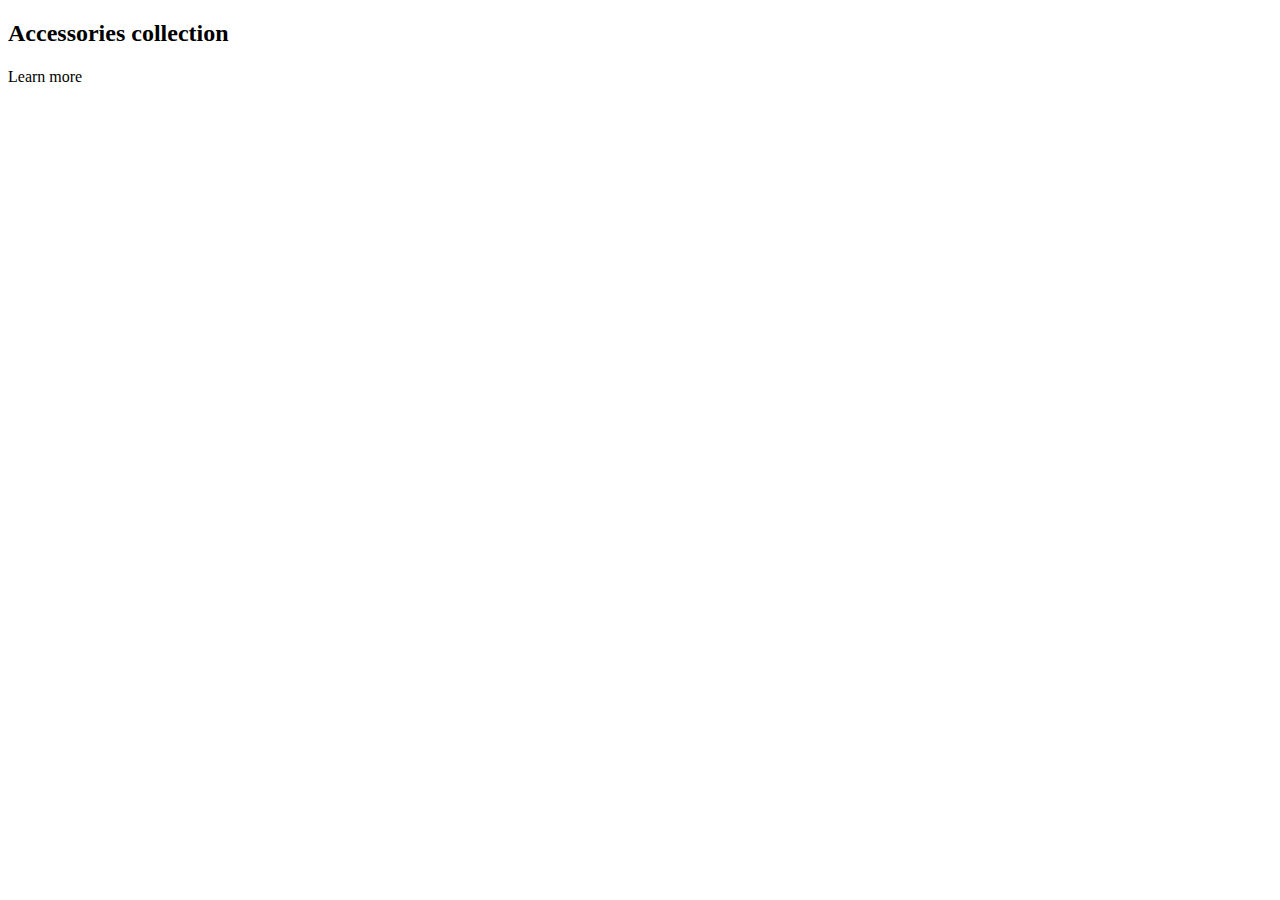
<file: src/main/resources/templates/accessoriesPage.html>
<!DOCTYPE html>
<html lang="en" xmlns:sec="http://www.thymeleaf.org/extras/spring-security"
      xmlns:th="http://www.w3.org/1999/xhtml"
      xmlns:layout="http://www.ultraq.net.nz/thymeleaf/layout"
      layout:decorator="layouts/main.html">


<head>
    <script src="https://code.jquery.com/jquery-3.4.1.slim.min.js" integrity="sha384-J6qa4849blE2+poT4WnyKhv5vZF5SrPo0iEjwBvKU7imGFAV0wwj1yYfoRSJoZ+n" crossorigin="anonymous"></script>
    <link th:href="@{https://fonts.googleapis.com/css?family=Open+Sans:300,300i,400,400i,600,600i,700,700i|Raleway:300,300i,400,400i,600,600i,700,700i,900}" rel="stylesheet">

    <link th:href="@{/assets/vendor/bootstrap/css/bootstrap.min.css}" rel = "stylesheet">
    <link th:href="@{/assets/vendor/icofont/icofont.min.css}" >
    <link th:href="@{/assets/vendor/boxicons/css/boxicons.min.css}" rel = "stylesheet">
    <link th:href="@{/assets/vendor/animate.css/animate.min.css}" rel = "stylesheet">
    <link th:href="@{assets/vendor/venobox/venobox.css}" rel = "stylesheet" >
    <link th:href="@{assets/vendor/aos/aos.css}" rel = "stylesheet" >


    <link th:href="@{/assets/css/style.css}" rel = "stylesheet">



</head>

<body>


<div layout:fragment = "contentPart">

    <section id="services" class="services">
        <div class="container">

            <div class="section-title">
                <h2>Accessories collection</h2>
            </div>

            <div class="row" >
                <div class="col-lg-4 col-md-6 icon-box" data-aos="fade-up" th:each = "accessories : ${accessories}">
                    <div class="icon"><i class="icofont-computer"></i></div>
                    <h4 class="title" th:text = "${accessories.name}"><a href=""></a></h4>
                    <p class="description" th:text = "${'Price: '+accessories.price}"></p>
                    <p class="description" th:text = "${'Description: '+accessories.description}"></p>
                    <p class="description" th:text = "${'Author: '+accessories.author.fullName}"></p>
                    <a class="btn btn-primary btn-lg" th:href = "@{'/details/'+${accessories.id}}" role="button">Learn more</a>
                </div>

            </div>

        </div>
    </section><!-- End Services Section -->







    </main><!-- End #main -->



    <a href="#" class="back-to-top"><i class="icofont-simple-up"></i></a>


    <script th:src="@{assets/vendor/jquery/jquery.min.js}"></script>
    <script th:src="@{assets/vendor/bootstrap/js/bootstrap.bundle.min.js}"></script>
    <script th:src="@{assets/vendor/jquery.easing/jquery.easing.min.js}"></script>
    <script th:src="@{assets/vendor/php-email-form/validate.js}"></script>
    <script th:src="@{assets/vendor/jquery-sticky/jquery.sticky.js}"></script>
    <script th:src="@{assets/vendor/venobox/venobox.min.js}"></script>
    <script th:src="@{assets/vendor/waypoints/jquery.waypoints.min.js}"></script>
    <script th:src="@{assets/vendor/counterup/counterup.min.js}"></script>
    <script th:src="@{assets/vendor/isotope-layout/isotope.pkgd.min.js}"></script>
    <script th:src="@{assets/vendor/aos/aos.js}"></script>


    <script th:src="@{assets/js/main.js}"></script>
</div>
</body>
</html>
</file>
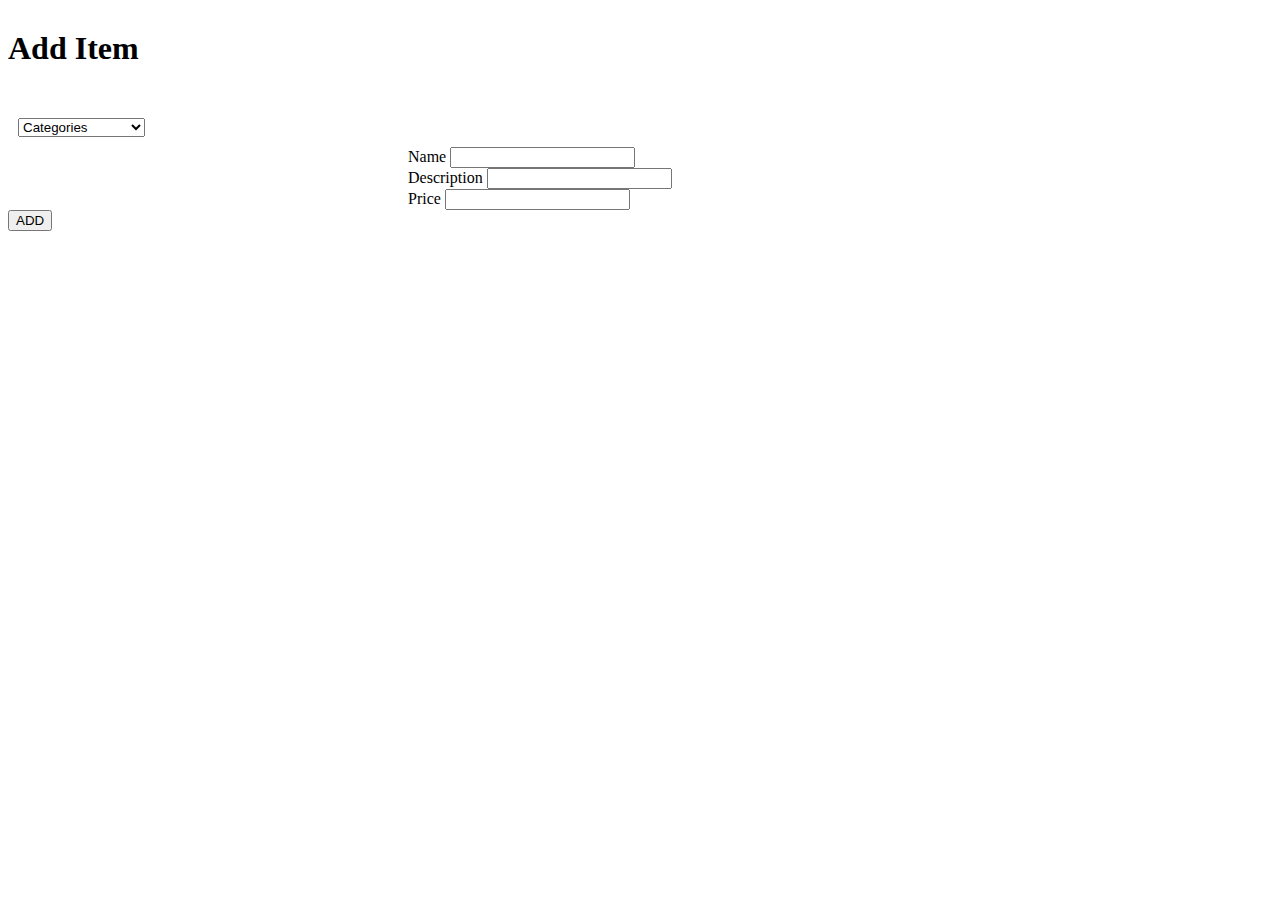
<file: src/main/resources/templates/additempage.html>
<html xmlns:th="http://www.w3.org/1999/xhtml"
      xmlns:layout="http://www.ultraq.net.nz/thymeleaf/layout"
      layout:decorator="layouts/main.html">
    <div layout:fragment = "contentPart">

        <div class="main-container">
        <h1 style = "margin-top: 30px"> Add Item</h1>
        <form th:action = "@{/additemnew}" method="post">
            <select style = "margin-left: 10px; margin-top: 30px" id = "cat" name = "categories" class="mdb-select md-form" >
                <option value="">Categories</option>
                <option value="women">Women's clothing</option>
                <option  value="men">Men's clothing</option>
                <option value="kids">Kids</option>
                <option value="accessories">Accessories</option>
                <option  value = "footwear">Footwear</option>
            </select>
            <div class = "main-container">
                <div class="form-row">
                    <div class="col-lg-6 form-group" style="margin-left: 400px; margin-top: 10px">
                        <label>Name</label>
                        <input type="text" class="form-control" name = "name">
                    </div>
                </div>
                <div class="form-row">
                    <div class="col-lg-6 form-group"  style="margin-left: 400px">
                        <label>Description</label>
                        <input type="text" class="form-control" name = "description">
                    </div>
                </div>
                <div class="form-row">
                    <div class="col-lg-6 form-group"  style="margin-left: 400px">
                        <label>Price</label>
                        <input type="number" class="form-control" name = "price">
                    </div>
                </div>
                <button type="submit" class="btn btn-primary">ADD</button>
            </div>
        </form>




    </div>
        <script th:src="@{/assets/vendor/jquery/jquery.min.js}"></script>
        <script th:src="@{/assets/vendor/bootstrap/js/bootstrap.bundle.min.js}"></script>
        <script th:src="@{/assets/vendor/jquery.easing/jquery.easing.min.js}"></script>
        <script th:src="@{/assets/vendor/php-email-form/validate.js}"></script>
        <script th:src="@{/assets/vendor/jquery-sticky/jquery.sticky.js}"></script>
        <script th:src="@{/assets/vendor/venobox/venobox.min.js}"></script>
        <script th:src="@{/assets/vendor/waypoints/jquery.waypoints.min.js}"></script>
        <script th:src="@{/assets/vendor/counterup/counterup.min.js}"></script>
        <script th:src="@{/assets/vendor/isotope-layout/isotope.pkgd.min.js}"></script>
        <script th:src="@{/assets/vendor/aos/aos.js}"></script>


        <script th:src="@{/assets/js/main.js}"></script>
    </div>
</html>
</file>
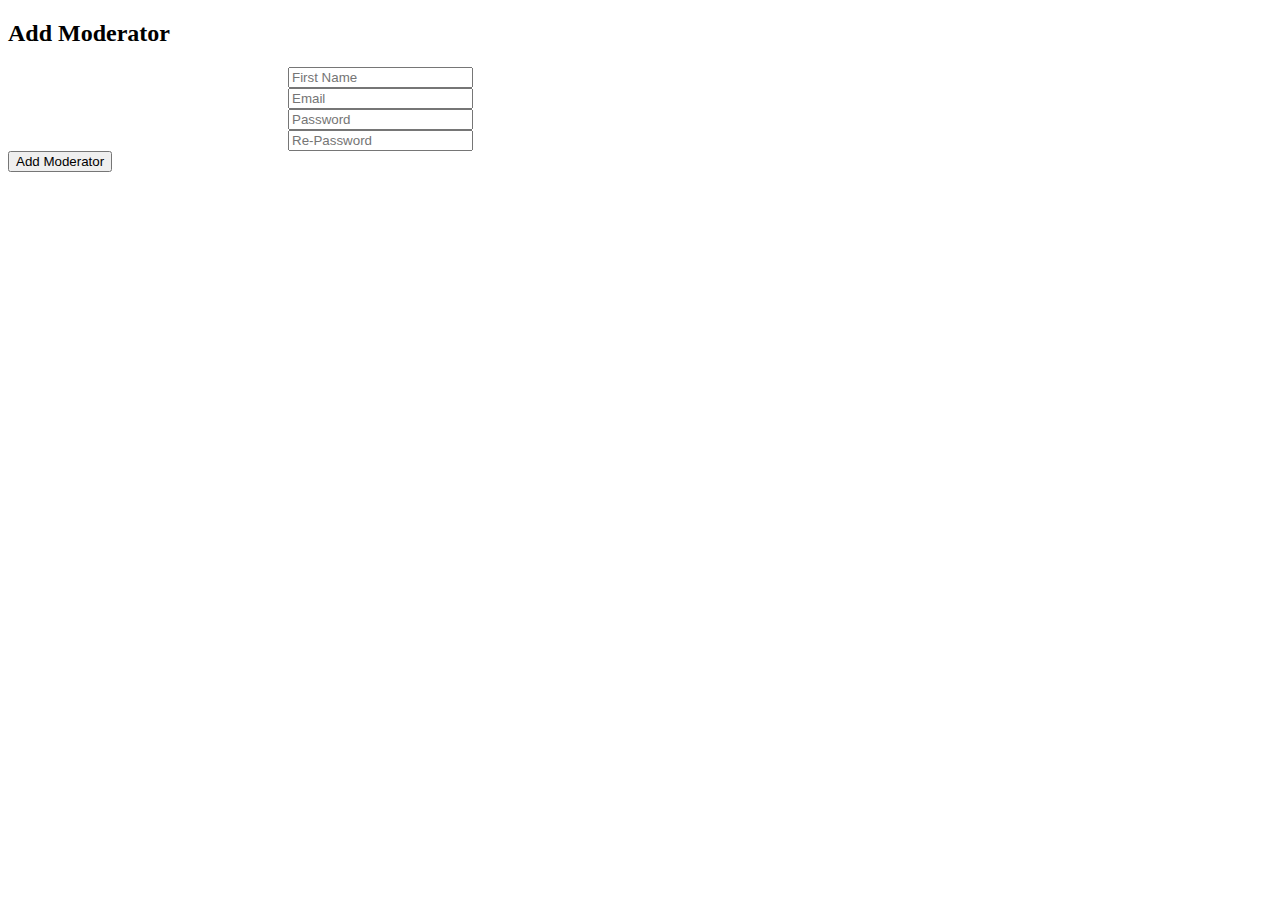
<file: src/main/resources/templates/addModerator.html>
<!--<html xmlns:th="http://www.w3.org/1999/xhtml"-->
<!--      xmlns:layout="http://www.ultraq.net.nz/thymeleaf/layout"-->
<!--      layout:decorator="layouts/main.html">-->

<!--<head>-->

<!--</head>-->
<!--<div layout:fragment = "contentPart">-->

<!--    <form th:action = "@{'/adduser'}" method="post">-->
<!--        <div class="form-group">-->
<!--            <label>Email</label>-->
<!--            <input type="text" class="form-control" name = "email">-->
<!--        </div>-->
<!--        <div class="form-group">-->
<!--            <label>Password</label>-->
<!--            <input type="password" class="form-control" name="password">-->
<!--        </div>-->
<!--        <div class="form-group">-->
<!--            <label>Re-Password</label>-->
<!--            <input type="password" class="form-control" name = "re_password">-->
<!--        </div>-->
<!--        <div class="form-group">-->
<!--            <label>Full Name</label>-->
<!--            <input type="text" class="form-control" name = "full_name">-->
<!--        </div>-->
<!--        <button type="submit" class="btn btn-primary">Register</button>-->
<!--    </form>-->
<!--</div>-->
<!--</html>-->



<!DOCTYPE html>
<html lang="en" xmlns:sec="http://www.thymeleaf.org/extras/spring-security"
      xmlns:th="http://www.w3.org/1999/xhtml"
      xmlns:layout="http://www.ultraq.net.nz/thymeleaf/layout"
      layout:decorator="layouts/main.html">

<head>
    <meta charset="utf-8">
    <meta content="width=device-width, initial-scale=1.0" name="viewport">

    <title>Project Bridge</title>
    <meta content="" name="descriptison">
    <meta content="" name="keywords">

    <!-- Favicons -->
    <link href="assets/img/favicon.png" rel="icon">
    <link href="assets/img/apple-touch-icon.png" rel="apple-touch-icon">

    <script src="https://code.jquery.com/jquery-3.4.1.slim.min.js" integrity="sha384-J6qa4849blE2+poT4WnyKhv5vZF5SrPo0iEjwBvKU7imGFAV0wwj1yYfoRSJoZ+n" crossorigin="anonymous"></script>
    <link th:href="@{https://fonts.googleapis.com/css?family=Open+Sans:300,300i,400,400i,600,600i,700,700i|Raleway:300,300i,400,400i,600,600i,700,700i,900}" rel="stylesheet">

    <link th:href="@{/assets/vendor/bootstrap/css/bootstrap.min.css}" rel = "stylesheet">
    <link th:href="@{/assets/vendor/icofont/icofont.min.css}" >
    <link th:href="@{/assets/vendor/boxicons/css/boxicons.min.css}" rel = "stylesheet">
    <link th:href="@{/assets/vendor/animate.css/animate.min.css}" rel = "stylesheet">
    <link th:href="@{assets/vendor/venobox/venobox.css}" rel = "stylesheet" >
    <link th:href="@{assets/vendor/aos/aos.css}" rel = "stylesheet" >


    <link th:href="@{/assets/css/style.css}" rel = "stylesheet">

</head>

<body>

<div layout:fragment = "contentPart">
    <section id="contact" class="contact">
        <div class="container">

            <div class="section-title">
                <h2>Add Moderator</h2>
            </div>

            <div class="row">


                <div class="col-lg-12" data-aos="fade-up" data-aos-delay="300">
                    <form th:action = "@{'/addmod'}" method="post" role="form">
                        <div class="form-row">
                            <div class="col-lg-6 form-group">
                                <input type="fname" class="form-control" style="margin-left: 280px;" name="full_name" id="fname" placeholder="First Name" required="" data-msg="Please enter a valid name" />
                                <div class="validate"></div>
                            </div>
                        </div>

                        <div class="form-row">
                            <div class="col-lg-6 form-group">
                                <input type="email" class="form-control" style="margin-left: 280px;" name="email" id="email" placeholder="Email" data-rule="email" data-msg="Please enter a valid email" />
                                <div class="validate"></div>
                            </div>
                        </div>
                        <div class="form-row">
                            <div class="col-lg-6 form-group">
                                <input type="password" style="margin-left: 280px;" class="form-control" name="password" id="password" placeholder="Password" minlength="8" required="" />

                            </div>
                        </div>
                        <div class="form-row">
                            <div class="col-lg-6 form-group">
                                <input type="password" style="margin-left: 280px;" class="form-control" name="re_password" id="repassword" placeholder="Re-Password" minlength="8" required="" />

                            </div>
                        </div>

                        <div class="text-center"><button type="submit" class="btn btn-primary">Add Moderator</button></div>
                    </form>
                </div>

            </div>

        </div>
    </section><!-- End Contact Us Section -->





    <a href="#" class="back-to-top"><i class="icofont-simple-up"></i></a>

    <script th:src="@{/assets/vendor/jquery/jquery.min.js}"></script>
    <script th:src="@{/assets/vendor/bootstrap/js/bootstrap.bundle.min.js}"></script>
    <script th:src="@{/assets/vendor/jquery.easing/jquery.easing.min.js}"></script>
    <script th:src="@{/assets/vendor/php-email-form/validate.js}"></script>
    <script th:src="@{/assets/vendor/jquery-sticky/jquery.sticky.js}"></script>
    <script th:src="@{/assets/vendor/venobox/venobox.min.js}"></script>
    <script th:src="@{/assets/vendor/waypoints/jquery.waypoints.min.js}"></script>
    <script th:src="@{/assets/vendor/counterup/counterup.min.js}"></script>
    <script th:src="@{/assets/vendor/isotope-layout/isotope.pkgd.min.js}"></script>
    <script th:src="@{/assets/vendor/aos/aos.js}"></script>


    <script th:src="@{/assets/js/main.js}"></script>
</div>
</body>

</html>
</file>
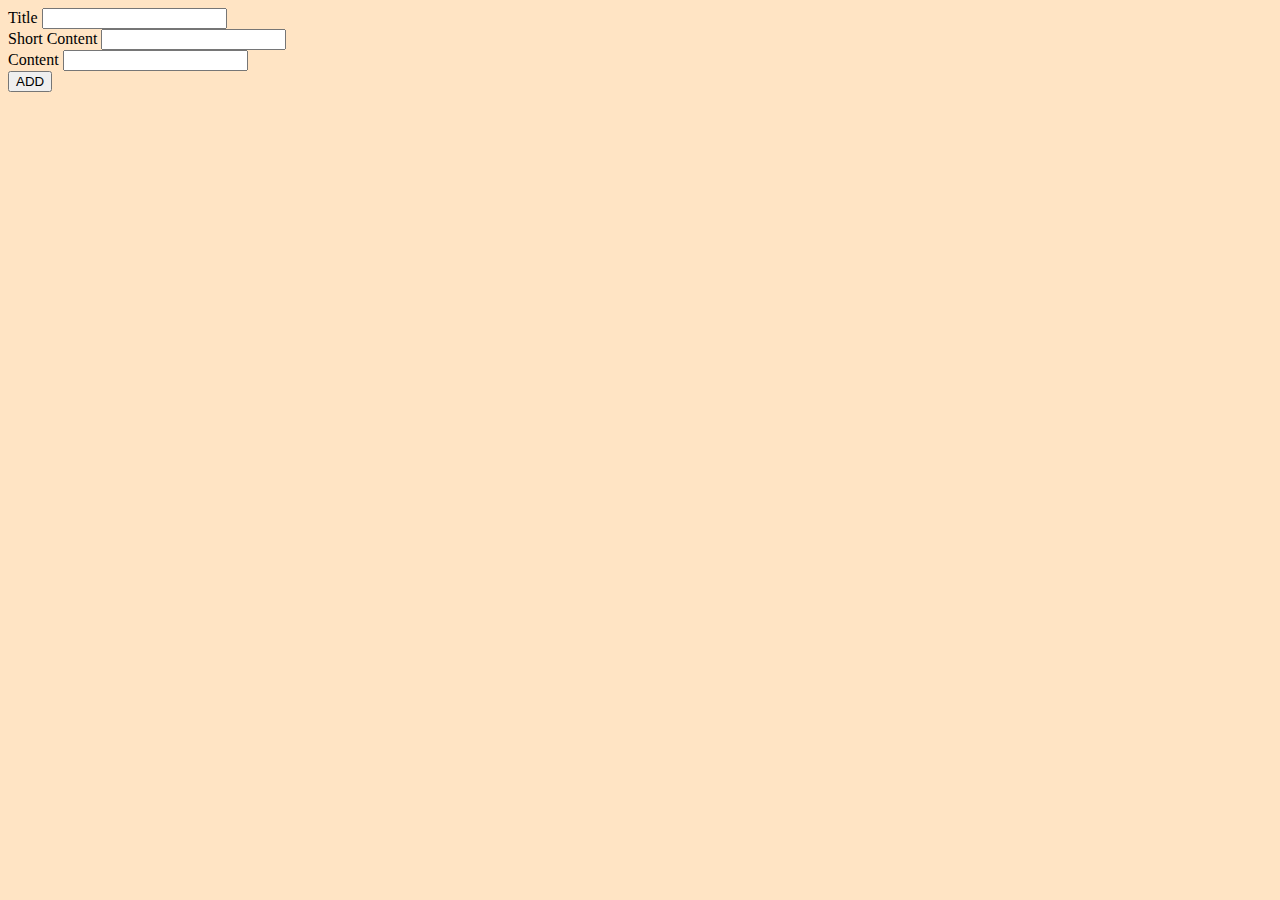
<file: src/main/resources/templates/addPosts.html>
<html xmlns:th="http://www.w3.org/1999/xhtml"
      xmlns:layout="http://www.ultraq.net.nz/thymeleaf/layout"
      layout:decorator="layouts/main.html">
<head>
    <meta charset="UTF-8">
    <title>Adding Posts</title>
</head>
<body style="background-color: bisque">
<div layout:fragment = "contentPart">

    <form th:action = "@{/addPost}" method="post">
        <div class="form-group">
            <label>Title</label>
            <input type="text" class="form-control" name = "title">
        </div>
        <div class="form-group">
            <label>Short Content</label>
            <input type="text" class="form-control" name = "shortContent">
        </div>
        <div class="form-group">
            <label>Content</label>
            <input type="text" class="form-control" name = "content">
        </div>
        <input type="hidden" name="author" th:value = "${user.email}">
        <button type="submit" class="btn btn-primary">ADD</button>
    </form>

</div>
</body>
</html>
</file>
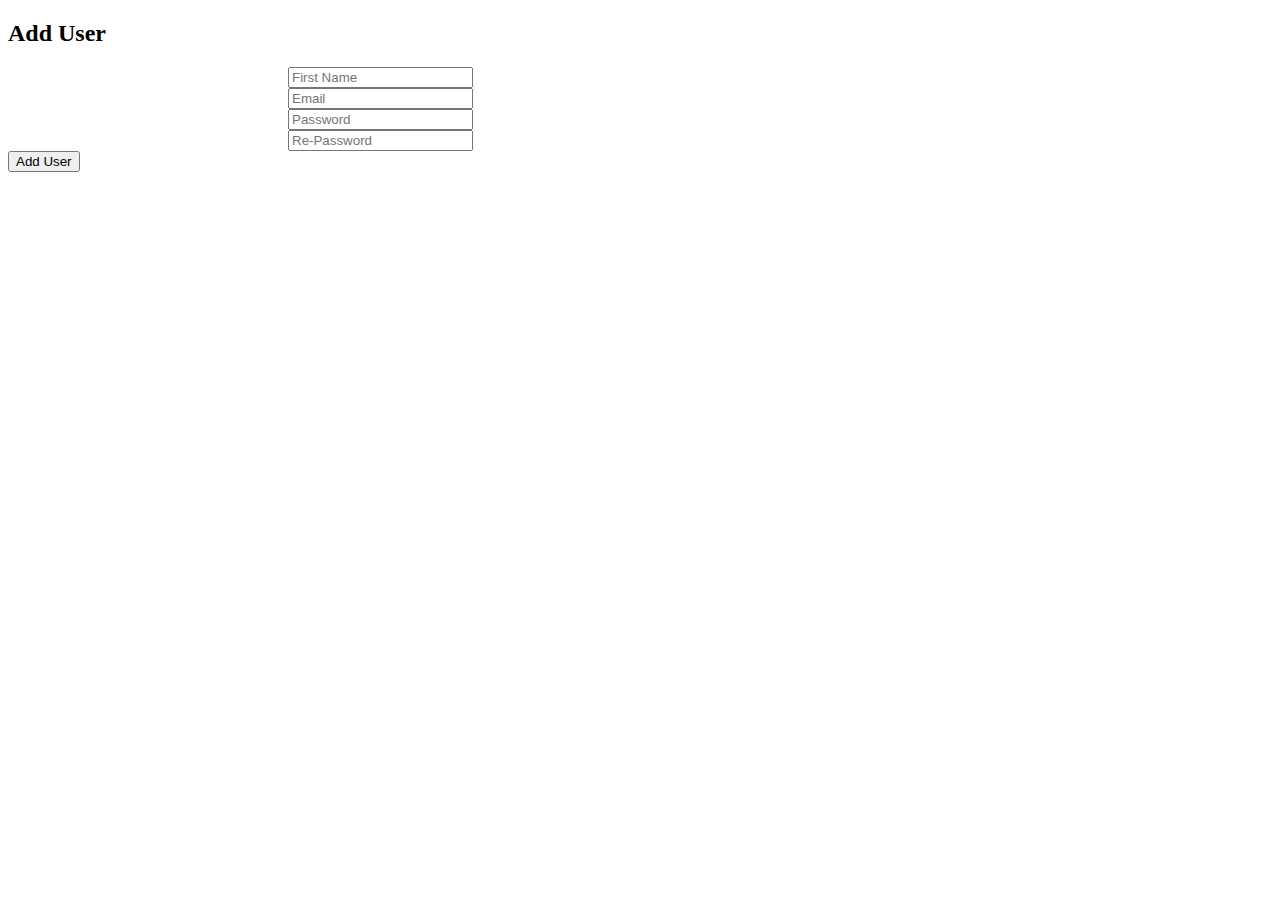
<file: src/main/resources/templates/addUser.html>
<!--<html xmlns:th="http://www.w3.org/1999/xhtml"-->
<!--      xmlns:layout="http://www.ultraq.net.nz/thymeleaf/layout"-->
<!--      layout:decorator="layouts/main.html">-->

<!--<head>-->

<!--</head>-->
<!--<div layout:fragment = "contentPart">-->

<!--    <form th:action = "@{'/adduser'}" method="post">-->
<!--        <div class="form-group">-->
<!--            <label>Email</label>-->
<!--            <input type="text" class="form-control" name = "email">-->
<!--        </div>-->
<!--        <div class="form-group">-->
<!--            <label>Password</label>-->
<!--            <input type="password" class="form-control" name="password">-->
<!--        </div>-->
<!--        <div class="form-group">-->
<!--            <label>Re-Password</label>-->
<!--            <input type="password" class="form-control" name = "re_password">-->
<!--        </div>-->
<!--        <div class="form-group">-->
<!--            <label>Full Name</label>-->
<!--            <input type="text" class="form-control" name = "full_name">-->
<!--        </div>-->
<!--        <button type="submit" class="btn btn-primary">Register</button>-->
<!--    </form>-->
<!--</div>-->
<!--</html>-->



<!DOCTYPE html>
<html lang="en" xmlns:sec="http://www.thymeleaf.org/extras/spring-security"
      xmlns:th="http://www.w3.org/1999/xhtml"
      xmlns:layout="http://www.ultraq.net.nz/thymeleaf/layout"
      layout:decorator="layouts/main.html">

<head>
    <meta charset="utf-8">
    <meta content="width=device-width, initial-scale=1.0" name="viewport">

    <title>Project Bridge</title>
    <meta content="" name="descriptison">
    <meta content="" name="keywords">

    <!-- Favicons -->
    <link href="assets/img/favicon.png" rel="icon">
    <link href="assets/img/apple-touch-icon.png" rel="apple-touch-icon">

<!--    &lt;!&ndash; Google Fonts &ndash;&gt;-->
<!--    <link href="https://fonts.googleapis.com/css?family=Open+Sans:300,300i,400,400i,600,600i,700,700i|Raleway:300,300i,400,400i,600,600i,700,700i,900" rel="stylesheet">-->

<!--    &lt;!&ndash; Vendor CSS Files &ndash;&gt;-->
<!--    <link href="assets/vendor/bootstrap/css/bootstrap.min.css" rel="stylesheet">-->
<!--    <link href="assets/vendor/icofont/icofont.min.css" rel="stylesheet">-->
<!--    <link href="assets/vendor/boxicons/css/boxicons.min.css" rel="stylesheet">-->
<!--    <link href="assets/vendor/animate.css/animate.min.css" rel="stylesheet">-->
<!--    <link href="assets/vendor/venobox/venobox.css" rel="stylesheet">-->
<!--    <link href="assets/vendor/aos/aos.css" rel="stylesheet">-->

<!--    &lt;!&ndash; Template Main CSS File &ndash;&gt;-->
<!--    <link href="assets/css/style.css" rel="stylesheet">-->

</head>

<body>

<div layout:fragment = "contentPart">
    <section id="contact" class="contact">
        <div class="container">

            <div class="section-title">
                <h2>Add User</h2>
            </div>

            <div class="row">


                <div class="col-lg-12" data-aos="fade-up" data-aos-delay="300">
                    <form th:action = "@{'/adduser'}" method="post" role="form">
                        <div class="form-row">
                            <div class="col-lg-6 form-group">
                                <input type="fname" class="form-control" style="margin-left: 280px;" name="full_name" id="fname" placeholder="First Name" required="" data-msg="Please enter a valid name" />
                                <div class="validate"></div>
                            </div>
                        </div>

                        <div class="form-row">
                            <div class="col-lg-6 form-group">
                                <input type="email" class="form-control" style="margin-left: 280px;" name="email" id="email" placeholder="Email" data-rule="email" data-msg="Please enter a valid email" />
                                <div class="validate"></div>
                            </div>
                        </div>
                        <div class="form-row">
                            <div class="col-lg-6 form-group">
                                <input type="password" style="margin-left: 280px;" class="form-control" name="password" id="password" placeholder="Password" minlength="8" required="" />
                                <div class="validate"></div>
                            </div>
                        </div>
                        <div class="form-row">
                            <div class="col-lg-6 form-group">
                                <input type="password" style="margin-left: 280px;" class="form-control" name="re_password" id="repassword" placeholder="Re-Password" minlength="8" required="" />
                                <div class="validate"></div>
                            </div>
                        </div>

                        <div class="text-center"><button type="submit" class="btn btn-primary">Add User</button></div>
                    </form>
                </div>

            </div>

        </div>
    </section><!-- End Contact Us Section -->





    <a href="#" class="back-to-top"><i class="icofont-simple-up"></i></a>

    <script th:src="@{/assets/vendor/jquery/jquery.min.js}"></script>
    <script th:src="@{/assets/vendor/bootstrap/js/bootstrap.bundle.min.js}"></script>
    <script th:src="@{/assets/vendor/jquery.easing/jquery.easing.min.js}"></script>
    <script th:src="@{/assets/vendor/php-email-form/validate.js}"></script>
    <script th:src="@{/assets/vendor/jquery-sticky/jquery.sticky.js}"></script>
    <script th:src="@{/assets/vendor/venobox/venobox.min.js}"></script>
    <script th:src="@{/assets/vendor/waypoints/jquery.waypoints.min.js}"></script>
    <script th:src="@{/assets/vendor/counterup/counterup.min.js}"></script>
    <script th:src="@{/assets/vendor/isotope-layout/isotope.pkgd.min.js}"></script>
    <script th:src="@{/assets/vendor/aos/aos.js}"></script>


    <script th:src="@{/assets/js/main.js}"></script>
</div>
</body>

</html>
</file>
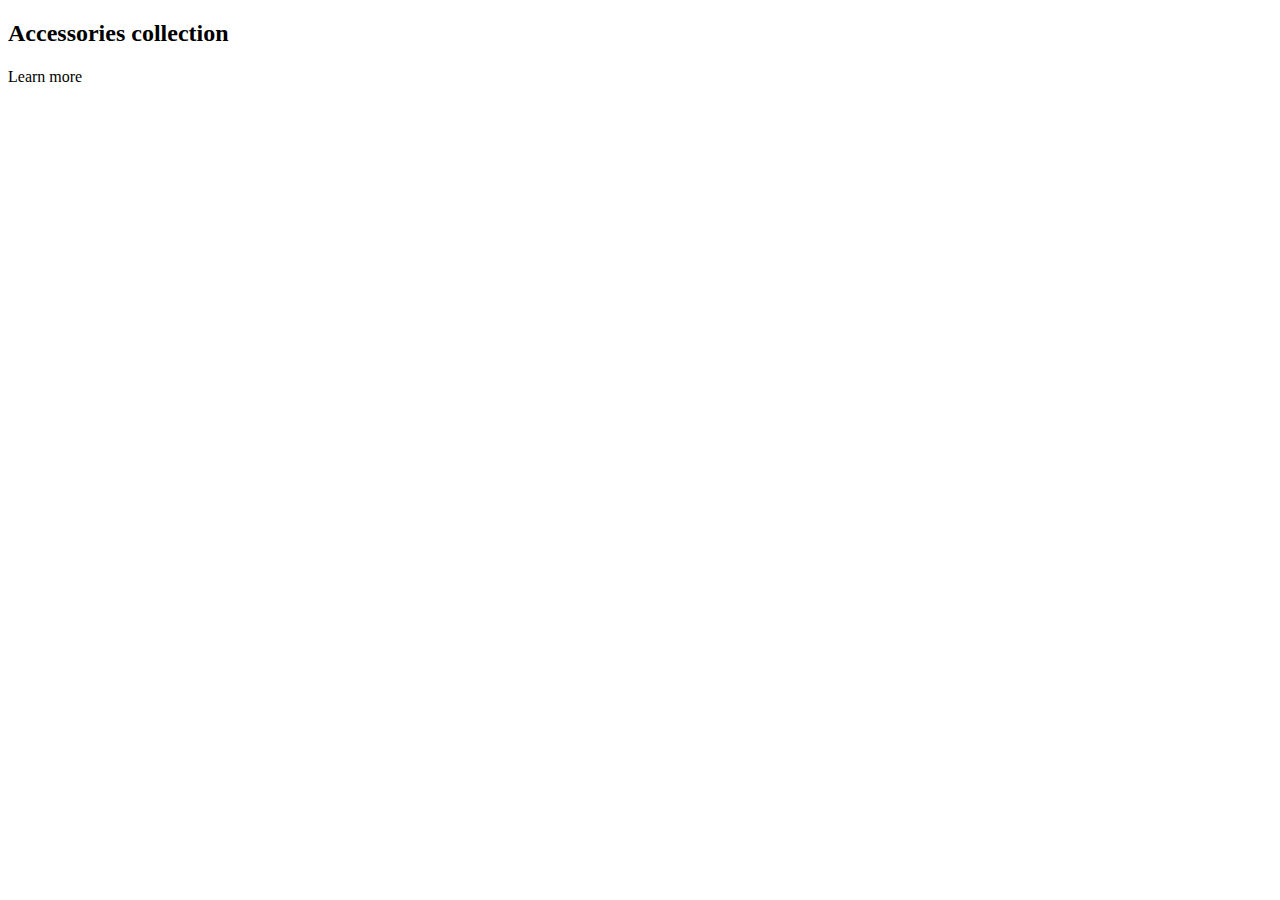
<file: src/main/resources/templates/allItemsPage.html>
<!DOCTYPE html>
<html lang="en" xmlns:sec="http://www.thymeleaf.org/extras/spring-security"
      xmlns:th="http://www.w3.org/1999/xhtml"
      xmlns:layout="http://www.ultraq.net.nz/thymeleaf/layout"
      layout:decorator="layouts/main.html">


<head>
    <script src="https://code.jquery.com/jquery-3.4.1.slim.min.js" integrity="sha384-J6qa4849blE2+poT4WnyKhv5vZF5SrPo0iEjwBvKU7imGFAV0wwj1yYfoRSJoZ+n" crossorigin="anonymous"></script>
    <link th:href="@{https://fonts.googleapis.com/css?family=Open+Sans:300,300i,400,400i,600,600i,700,700i|Raleway:300,300i,400,400i,600,600i,700,700i,900}" rel="stylesheet">

    <link th:href="@{/assets/vendor/bootstrap/css/bootstrap.min.css}" rel = "stylesheet">
    <link th:href="@{/assets/vendor/icofont/icofont.min.css}" >
    <link th:href="@{/assets/vendor/boxicons/css/boxicons.min.css}" rel = "stylesheet">
    <link th:href="@{/assets/vendor/animate.css/animate.min.css}" rel = "stylesheet">
    <link th:href="@{assets/vendor/venobox/venobox.css}" rel = "stylesheet" >
    <link th:href="@{assets/vendor/aos/aos.css}" rel = "stylesheet" >


    <link th:href="@{/assets/css/style.css}" rel = "stylesheet">



</head>

<body>


<div layout:fragment = "contentPart">

    <section id="services" class="services">
        <div class="container">

            <div class="section-title">
                <h2>Accessories collection</h2>
            </div>

            <div class="row" >
                <div class="col-lg-4 col-md-6 icon-box" data-aos="fade-up" th:each = "items : ${items}">
                    <div class="icon"><i class="icofont-computer"></i></div>
                    <h4 class="title" th:text = "${items.name}"><a href=""></a></h4>
                    <p class="description" th:text = "${'Price: '+items.price}"></p>
                    <p class="description" th:text = "${'Description: '+items.description}"></p>
                    <p class="description" th:text = "${'Author: '+items.author.fullName}"></p>
                    <a class="btn btn-primary btn-lg" th:href = "@{'/details/'+${items.id}}" role="button">Learn more</a>
                </div>

            </div>

        </div>
    </section><!-- End Services Section -->







    </main><!-- End #main -->



    <a href="#" class="back-to-top"><i class="icofont-simple-up"></i></a>


    <script th:src="@{assets/vendor/jquery/jquery.min.js}"></script>
    <script th:src="@{assets/vendor/bootstrap/js/bootstrap.bundle.min.js}"></script>
    <script th:src="@{assets/vendor/jquery.easing/jquery.easing.min.js}"></script>
    <script th:src="@{assets/vendor/php-email-form/validate.js}"></script>
    <script th:src="@{assets/vendor/jquery-sticky/jquery.sticky.js}"></script>
    <script th:src="@{assets/vendor/venobox/venobox.min.js}"></script>
    <script th:src="@{assets/vendor/waypoints/jquery.waypoints.min.js}"></script>
    <script th:src="@{assets/vendor/counterup/counterup.min.js}"></script>
    <script th:src="@{assets/vendor/isotope-layout/isotope.pkgd.min.js}"></script>
    <script th:src="@{assets/vendor/aos/aos.js}"></script>


    <script th:src="@{assets/js/main.js}"></script>
</div>
</body>
</html>
</file>
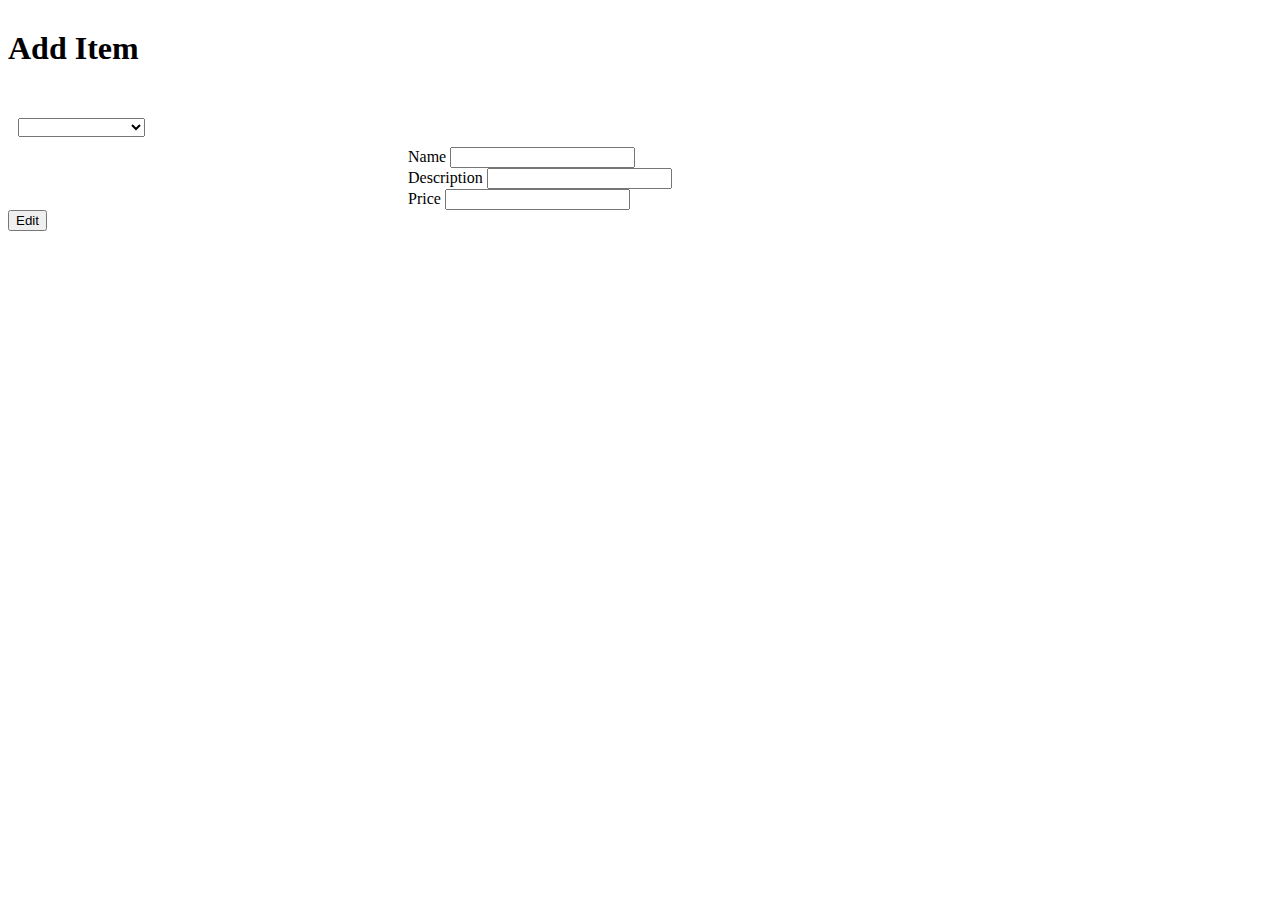
<file: src/main/resources/templates/edit.html>
<html xmlns:th="http://www.w3.org/1999/xhtml"
      xmlns:layout="http://www.ultraq.net.nz/thymeleaf/layout"
      layout:decorator="layouts/main.html">
<div layout:fragment = "contentPart">

    <div class="main-container">
        <h1 style = "margin-top: 30px"> Add Item</h1>
        <form th:action = "@{/saveItem}" method="post">
            <select style = "margin-left: 10px; margin-top: 30px" id = "cat" name = "categories"  class="mdb-select md-form" >
                <option th:value = "${item.categories}"></option>
                <option value="women">Women's clothing</option>
                <option  value="men">Men's clothing</option>
                <option value="kids">Kids</option>
                <option value="accessories">Accessories</option>
                <option  value = "footwear">Footwear</option>
            </select>
            <div class = "main-container">
                <div class="form-row">
                    <div class="col-lg-6 form-group" style="margin-left: 400px; margin-top: 10px">
                        <label>Name</label>
                        <input type="text" class="form-control" name = "name" th:value = "${item.name}">
                    </div>
                </div>
                <div class="form-row">
                    <div class="col-lg-6 form-group"  style="margin-left: 400px">
                        <label>Description</label>
                        <input type="text" class="form-control" name = "description" th:value = "${item.description}">
                    </div>
                </div>
                <div class="form-row">
                    <div class="col-lg-6 form-group"  style="margin-left: 400px">
                        <label>Price</label>
                        <input type="number" class="form-control" name = "price" th:value = "${item.price}">
                    </div>
                </div>
                <input type="hidden"  name = "id" th:value = "${item.id}">
                <button type="submit" class="btn btn-primary">Edit</button>
            </div>
        </form>




    </div>
    <script th:src="@{/assets/vendor/jquery/jquery.min.js}"></script>
    <script th:src="@{/assets/vendor/bootstrap/js/bootstrap.bundle.min.js}"></script>
    <script th:src="@{/assets/vendor/jquery.easing/jquery.easing.min.js}"></script>
    <script th:src="@{/assets/vendor/php-email-form/validate.js}"></script>
    <script th:src="@{/assets/vendor/jquery-sticky/jquery.sticky.js}"></script>
    <script th:src="@{/assets/vendor/venobox/venobox.min.js}"></script>
    <script th:src="@{/assets/vendor/waypoints/jquery.waypoints.min.js}"></script>
    <script th:src="@{/assets/vendor/counterup/counterup.min.js}"></script>
    <script th:src="@{/assets/vendor/isotope-layout/isotope.pkgd.min.js}"></script>
    <script th:src="@{/assets/vendor/aos/aos.js}"></script>


    <script th:src="@{/assets/js/main.js}"></script>
</div>
</html>
</file>
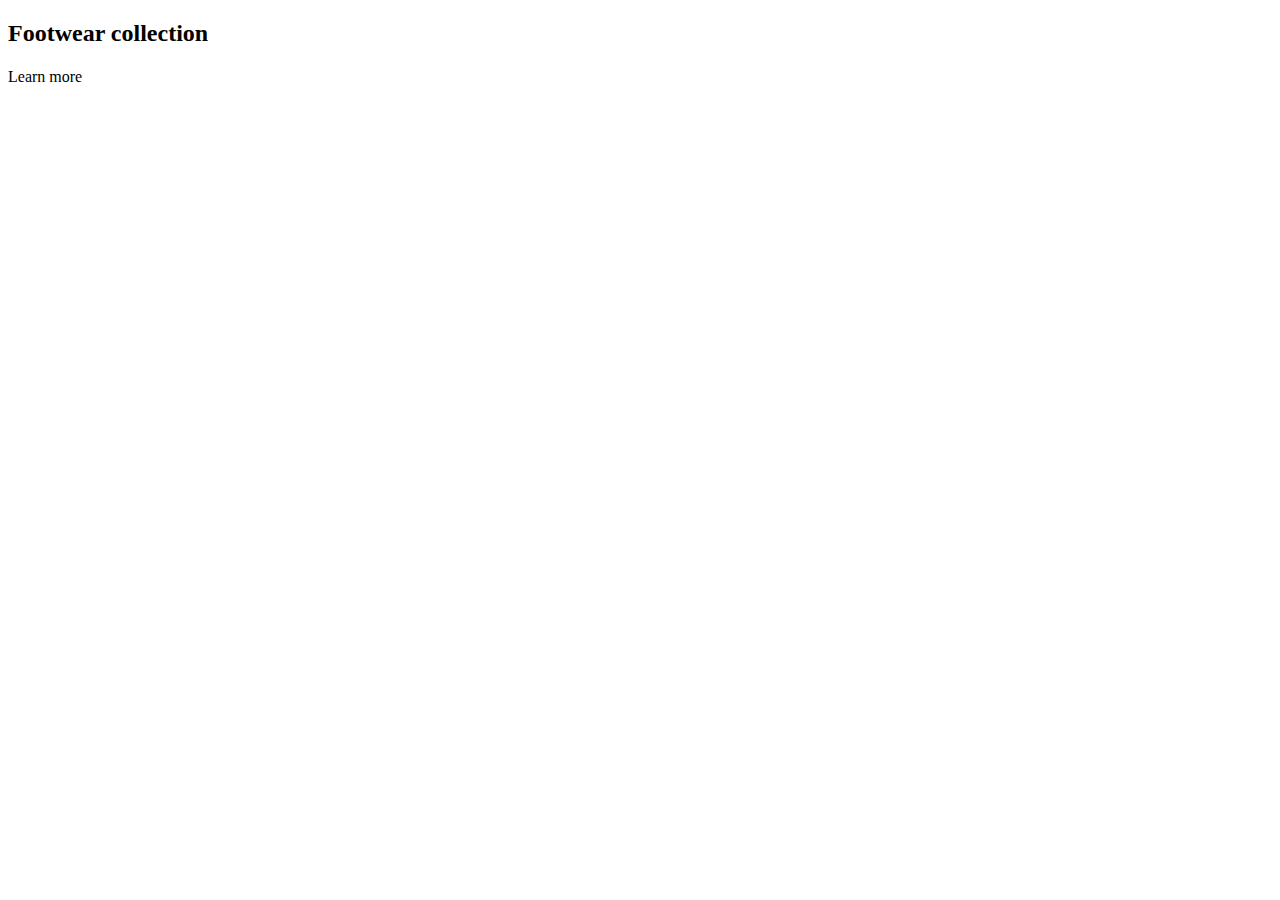
<file: src/main/resources/templates/footwearPage.html>
<!DOCTYPE html>
<html lang="en" xmlns:sec="http://www.thymeleaf.org/extras/spring-security"
      xmlns:th="http://www.w3.org/1999/xhtml"
      xmlns:layout="http://www.ultraq.net.nz/thymeleaf/layout"
      layout:decorator="layouts/main.html">


<head>
    <script src="https://code.jquery.com/jquery-3.4.1.slim.min.js" integrity="sha384-J6qa4849blE2+poT4WnyKhv5vZF5SrPo0iEjwBvKU7imGFAV0wwj1yYfoRSJoZ+n" crossorigin="anonymous"></script>
    <link th:href="@{https://fonts.googleapis.com/css?family=Open+Sans:300,300i,400,400i,600,600i,700,700i|Raleway:300,300i,400,400i,600,600i,700,700i,900}" rel="stylesheet">

    <link th:href="@{/assets/vendor/bootstrap/css/bootstrap.min.css}" rel = "stylesheet">
    <link th:href="@{/assets/vendor/icofont/icofont.min.css}" >
    <link th:href="@{/assets/vendor/boxicons/css/boxicons.min.css}" rel = "stylesheet">
    <link th:href="@{/assets/vendor/animate.css/animate.min.css}" rel = "stylesheet">
    <link th:href="@{assets/vendor/venobox/venobox.css}" rel = "stylesheet" >
    <link th:href="@{assets/vendor/aos/aos.css}" rel = "stylesheet" >


    <link th:href="@{/assets/css/style.css}" rel = "stylesheet">



</head>

<body>


<div layout:fragment = "contentPart">

    <section id="services" class="services">
        <div class="container">

            <div class="section-title">
                <h2>Footwear collection</h2>
            </div>

            <div class="row">
                <div class="col-lg-4 col-md-6 icon-box" data-aos="fade-up" th:each = "footwear : ${footwear}">
                    <div class="icon"><i class="icofont-computer"></i></div>
                    <h4 class="title" th:text = "${footwear.name}"><a href=""></a></h4>
                    <p class="description" th:text = "${'Price: '+footwear.price}"></p>
                    <p class="description" th:text = "${'Description: '+footwear.description}"></p>
                    <p class="description" th:text = "${'Author: '+footwear.author.fullName}"></p>
                    <a class="btn btn-primary btn-lg" th:href = "@{'/details/'+${footwear.id}}" role="button">Learn more</a>
                </div>

            </div>

        </div>
    </section><!-- End Services Section -->







    </main><!-- End #main -->



    <a href="#" class="back-to-top"><i class="icofont-simple-up"></i></a>


    <script th:src="@{/assets/vendor/jquery/jquery.min.js}"></script>
    <script th:src="@{/assets/vendor/bootstrap/js/bootstrap.bundle.min.js}"></script>
    <script th:src="@{/assets/vendor/jquery.easing/jquery.easing.min.js}"></script>
    <script th:src="@{/assets/vendor/php-email-form/validate.js}"></script>
    <script th:src="@{/assets/vendor/jquery-sticky/jquery.sticky.js}"></script>
    <script th:src="@{/assets/vendor/venobox/venobox.min.js}"></script>
    <script th:src="@{/assets/vendor/waypoints/jquery.waypoints.min.js}"></script>
    <script th:src="@{/assets/vendor/counterup/counterup.min.js}"></script>
    <script th:src="@{/assets/vendor/isotope-layout/isotope.pkgd.min.js}"></script>
    <script th:src="@{/assets/vendor/aos/aos.js}"></script>


    <script th:src="@{/assets/js/main.js}"></script>
</div>
</body>
</html>
</file>
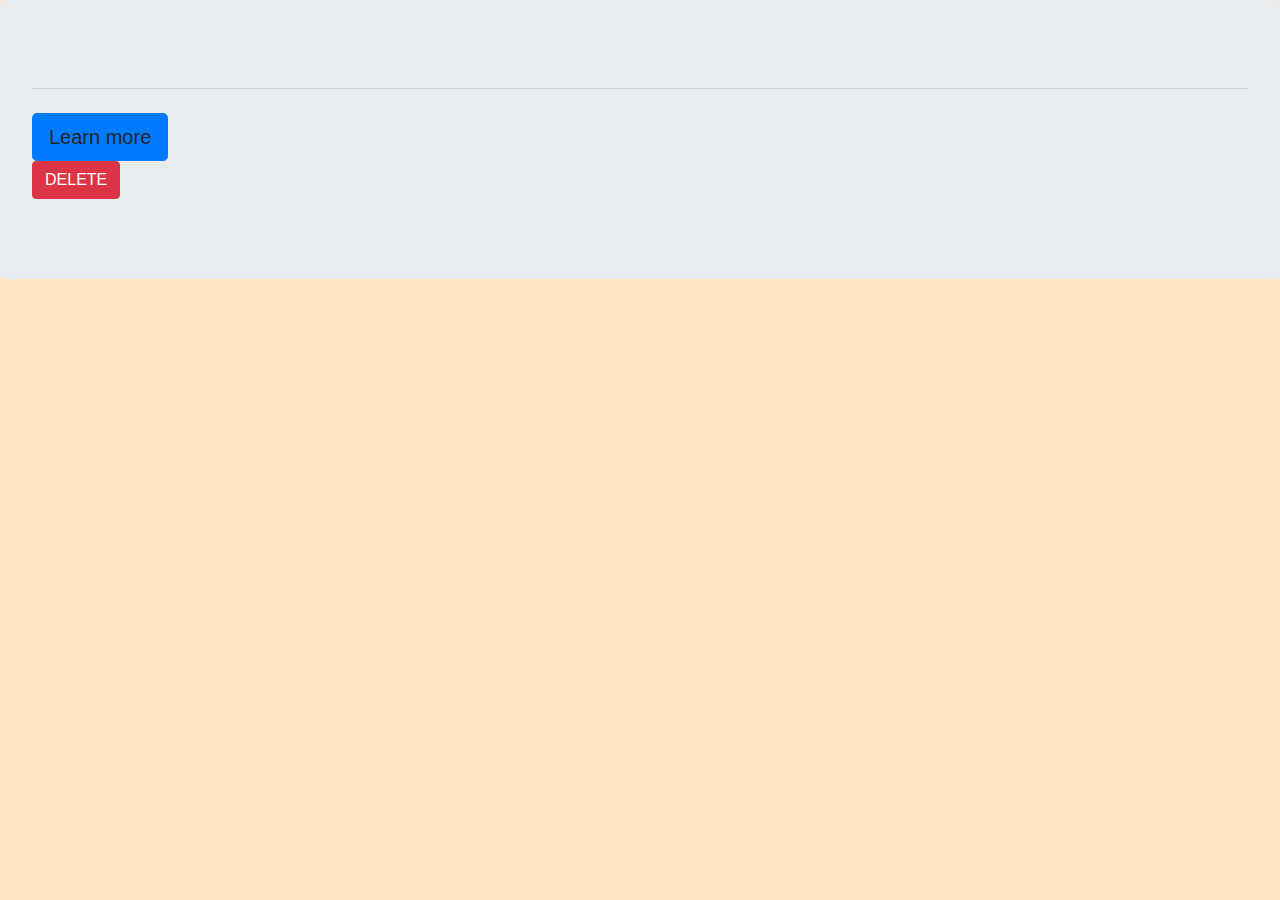
<file: src/main/resources/templates/index2.html>
<html xmlns:th="http://www.w3.org/1999/xhtml"
      xmlns:layout="http://www.ultraq.net.nz/thymeleaf/layout"
      layout:decorator="layouts/main.html"
       xmlns:sec="http://www.thymeleaf.org/extras/spring-security">
<head>

    <link rel="stylesheet" href="https://stackpath.bootstrapcdn.com/bootstrap/4.4.1/css/bootstrap.min.css" integrity="sha384-Vkoo8x4CGsO3+Hhxv8T/Q5PaXtkKtu6ug5TOeNV6gBiFeWPGFN9MuhOf23Q9Ifjh" crossorigin="anonymous">
</head>
<body style="background-color: bisque">
    <div layout:fragment = "contentPart">
        <div class="jumbotron" th:each = "posts : ${posts}">
            <h1 class="display-4" th:text = "${posts.title}"></h1>
            <p class="lead" th:text = "${posts.shortContent}"></p>
            <hr class="my-4">
            <p  th:text = "${posts.author.fullName}"></p>
            <a class="btn btn-primary btn-lg" th:href = "@{'/details/'+${posts.id}}" role="button">Learn more</a>
            <form th:action = "@{'/deletePost'}" method="post" sec:authorize="hasAnyRole('ROLE_MODERATOR')">
                <input type="hidden" th:value = "${posts.id}" name="id">
                <button class="btn btn-danger">DELETE</button>
            </form>
<!--            <a sec:authorize="hasAnyRole('ROLE_MODERATOR')" class="btn btn-outline-danger" th:href="@{'/deletePost/' + ${posts.id}}" role="button">DELETE</a>-->


        </div>
    </div>
</body>
</html>
</file>
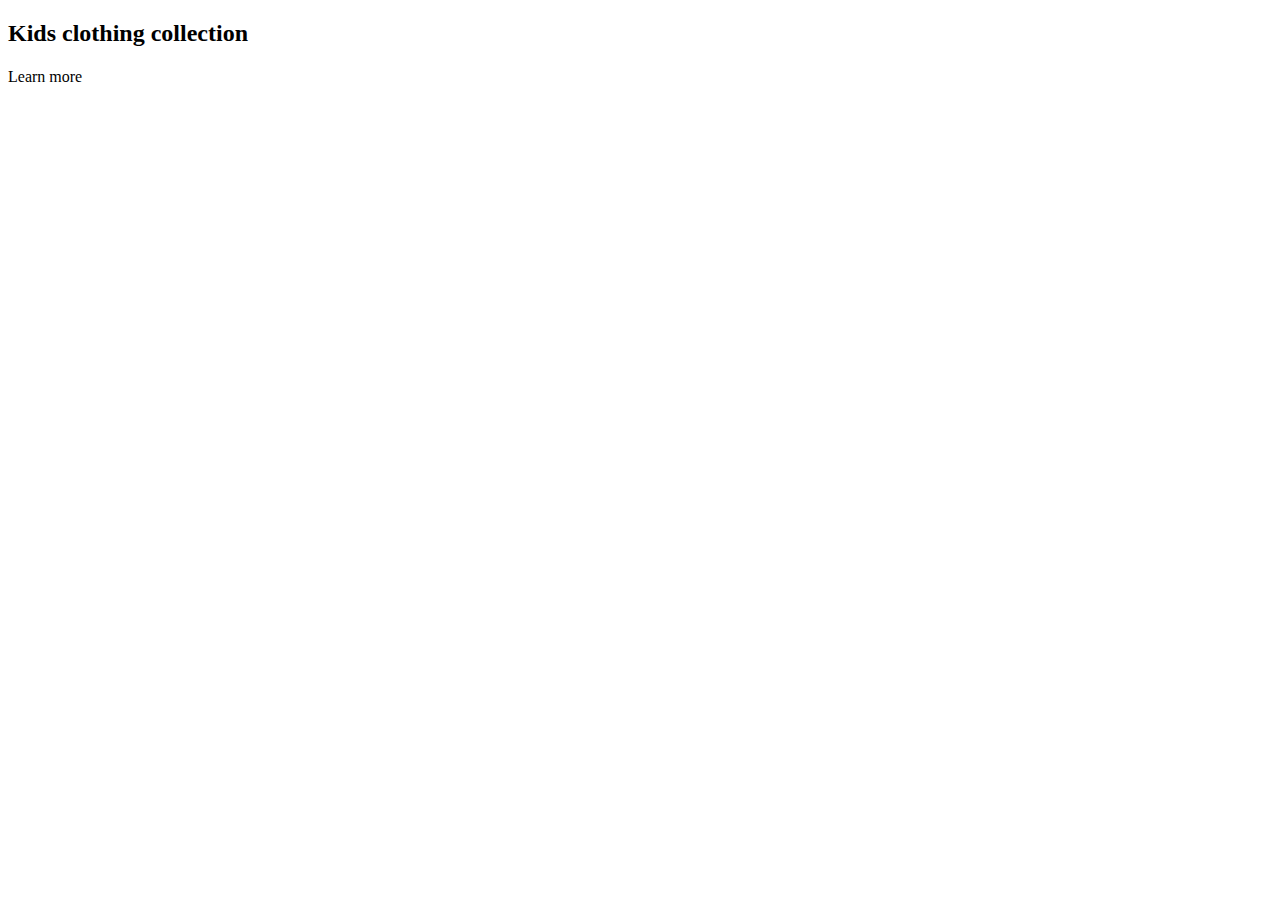
<file: src/main/resources/templates/kidsPage.html>
<!DOCTYPE html>
<html lang="en" xmlns:sec="http://www.thymeleaf.org/extras/spring-security"
      xmlns:th="http://www.w3.org/1999/xhtml"
      xmlns:layout="http://www.ultraq.net.nz/thymeleaf/layout"
      layout:decorator="layouts/main.html">


<head>
    <meta charset="utf-8">
    <meta content="width=device-width, initial-scale=1.0" name="viewport">

    <title>Project Bridge</title>
    <meta content="" name="descriptison">
    <meta content="" name="keywords">




<!--    <link href="https://fonts.googleapis.com/css?family=Open+Sans:300,300i,400,400i,600,600i,700,700i|Raleway:300,300i,400,400i,600,600i,700,700i,900" rel="stylesheet">-->


<!--    <link href="assets/vendor/bootstrap/css/bootstrap.min.css" rel = "stylesheet">-->
<!--    <link href="assets/vendor/icofont/icofont.min.css" >-->
<!--    <link href="assets/vendor/boxicons/css/boxicons.min.css" rel = "stylesheet">-->
<!--    <link href="assets/vendor/animate.css/animate.min.css" rel = "stylesheet">-->
<!--    <link href="assets/vendor/venobox/venobox.css" rel = "stylesheet" >-->
<!--    <link href="assets/vendor/aos/aos.css" rel = "stylesheet" >-->


<!--    <link href="assets/css/style.css" rel = "stylesheet">-->


</head>

<body>


<div layout:fragment = "contentPart">

    <section id="services" class="services">
        <div class="container">

            <div class="section-title">
                <h2>Kids clothing collection</h2>
            </div>

            <div class="row">
                <div class="col-lg-4 col-md-6 icon-box" data-aos="fade-up" th:each = "itemKids : ${itemKids}">
                    <div class="icon"><i class="icofont-computer"></i></div>
                    <h4 class="title" th:text = "${itemKids.name}"><a href=""></a></h4>
                    <p class="description" th:text = "${'Price: '+itemKids.price}"></p>
                    <p class="description" th:text = "${'Description: '+itemKids.description}"></p>
                    <p class="description" th:text = "${'Author: '+itemKids.author.fullName}"></p>
                    <a class="btn btn-primary btn-lg" th:href = "@{'/details/'+${itemKids.id}}" role="button">Learn more</a>
                </div>

            </div>

        </div>
    </section><!-- End Services Section -->







    </main><!-- End #main -->



    <a href="#" class="back-to-top"><i class="icofont-simple-up"></i></a>


    <script th:src="@{/assets/vendor/jquery/jquery.min.js}"></script>
    <script th:src="@{/assets/vendor/bootstrap/js/bootstrap.bundle.min.js}"></script>
    <script th:src="@{/assets/vendor/jquery.easing/jquery.easing.min.js}"></script>
    <script th:src="@{/assets/vendor/php-email-form/validate.js}"></script>
    <script th:src="@{/assets/vendor/jquery-sticky/jquery.sticky.js}"></script>
    <script th:src="@{/assets/vendor/venobox/venobox.min.js}"></script>
    <script th:src="@{/assets/vendor/waypoints/jquery.waypoints.min.js}"></script>
    <script th:src="@{/assets/vendor/counterup/counterup.min.js}"></script>
    <script th:src="@{/assets/vendor/isotope-layout/isotope.pkgd.min.js}"></script>
    <script th:src="@{/assets/vendor/aos/aos.js}"></script>


    <script th:src="@{/assets/js/main.js}"></script>
</div>
</body>
</html>
</file>
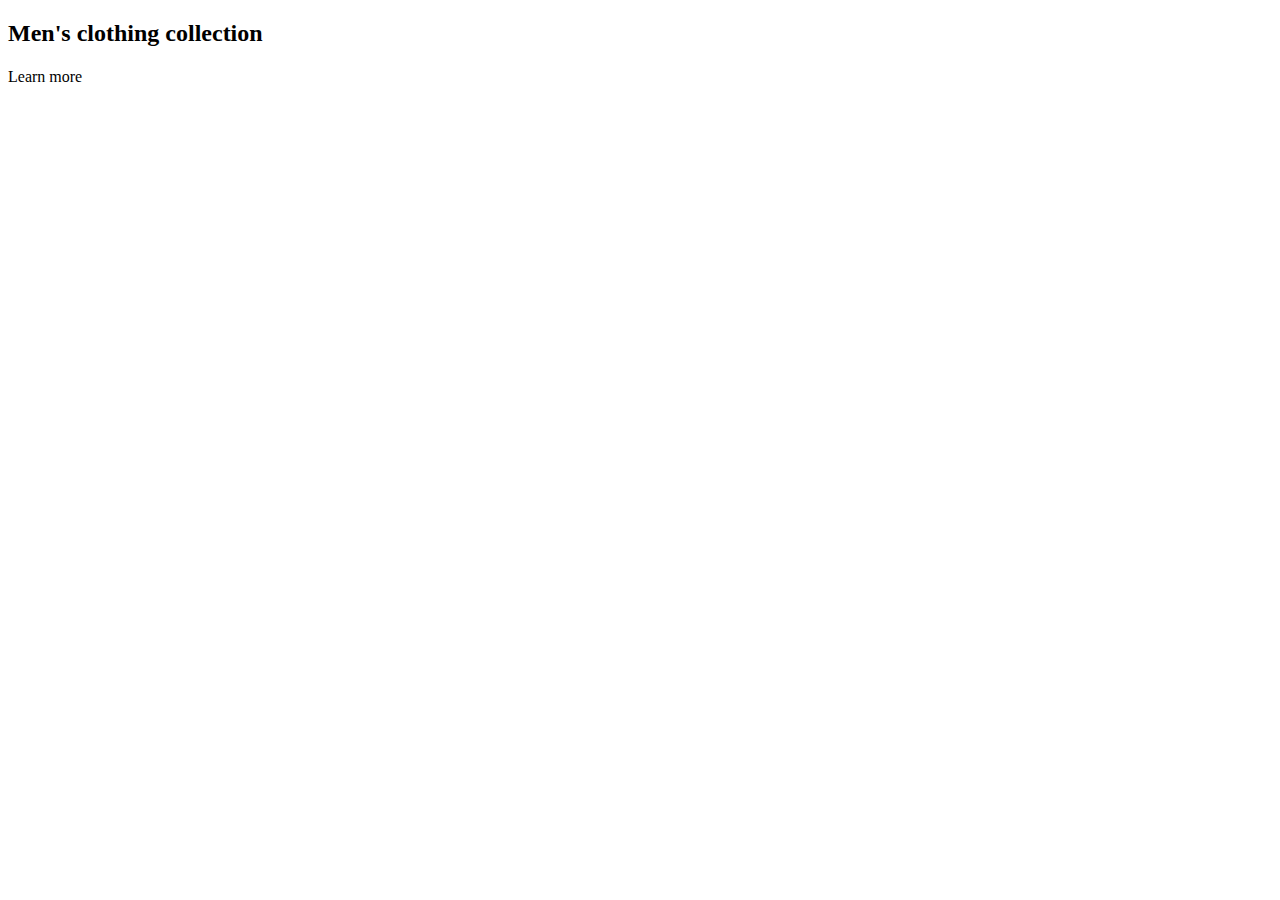
<file: src/main/resources/templates/menPage.html>
<!DOCTYPE html>
<html lang="en" xmlns:sec="http://www.thymeleaf.org/extras/spring-security"
      xmlns:th="http://www.w3.org/1999/xhtml"
      xmlns:layout="http://www.ultraq.net.nz/thymeleaf/layout"
      layout:decorator="layouts/main.html">


<head>
    <meta charset="utf-8">
    <meta content="width=device-width, initial-scale=1.0" name="viewport">

    <title>Project Bridge</title>
    <meta content="" name="descriptison">
    <meta content="" name="keywords">




<!--    <link href="https://fonts.googleapis.com/css?family=Open+Sans:300,300i,400,400i,600,600i,700,700i|Raleway:300,300i,400,400i,600,600i,700,700i,900" rel="stylesheet">-->


<!--    <link href="assets/vendor/bootstrap/css/bootstrap.min.css" rel = "stylesheet">-->
<!--    <link href="assets/vendor/icofont/icofont.min.css" >-->
<!--    <link href="assets/vendor/boxicons/css/boxicons.min.css" rel = "stylesheet">-->
<!--    <link href="assets/vendor/animate.css/animate.min.css" rel = "stylesheet">-->
<!--    <link href="assets/vendor/venobox/venobox.css" rel = "stylesheet" >-->
<!--    <link href="assets/vendor/aos/aos.css" rel = "stylesheet" >-->


<!--    <link href="assets/css/style.css" rel = "stylesheet">-->


</head>

<body>


<div layout:fragment = "contentPart">

    <section id="services" class="services">
        <div class="container">

            <div class="section-title">
                <h2>Men's clothing collection</h2>
            </div>

            <div class="row">
                <div class="col-lg-4 col-md-6 icon-box" data-aos="fade-up" th:each = "menItems : ${menItems}">
                    <div class="icon"><i class="icofont-computer"></i></div>
                    <h4 class="title" th:text = "${menItems.name}"><a href=""></a></h4>
                    <p class="description" th:text = "${'Price: '+menItems.price}"></p>
                    <p class="description" th:text = "${'Description: '+menItems.description}"></p>
                    <p class="description" th:text = "${'Author: '+menItems.author.fullName}"></p>
                    <a class="btn btn-primary btn-lg" th:href = "@{'/details/'+${menItems.id}}" role="button">Learn more</a>
                </div>

            </div>

        </div>
    </section><!-- End Services Section -->







    </main><!-- End #main -->



    <a href="#" class="back-to-top"><i class="icofont-simple-up"></i></a>


    <script th:src="@{/assets/vendor/jquery/jquery.min.js}"></script>
    <script th:src="@{/assets/vendor/bootstrap/js/bootstrap.bundle.min.js}"></script>
    <script th:src="@{/assets/vendor/jquery.easing/jquery.easing.min.js}"></script>
    <script th:src="@{/assets/vendor/php-email-form/validate.js}"></script>
    <script th:src="@{/assets/vendor/jquery-sticky/jquery.sticky.js}"></script>
    <script th:src="@{/assets/vendor/venobox/venobox.min.js}"></script>
    <script th:src="@{/assets/vendor/waypoints/jquery.waypoints.min.js}"></script>
    <script th:src="@{/assets/vendor/counterup/counterup.min.js}"></script>
    <script th:src="@{/assets/vendor/isotope-layout/isotope.pkgd.min.js}"></script>
    <script th:src="@{/assets/vendor/aos/aos.js}"></script>


    <script th:src="@{/assets/js/main.js}"></script>
</div>
</body>
</html>
</file>
